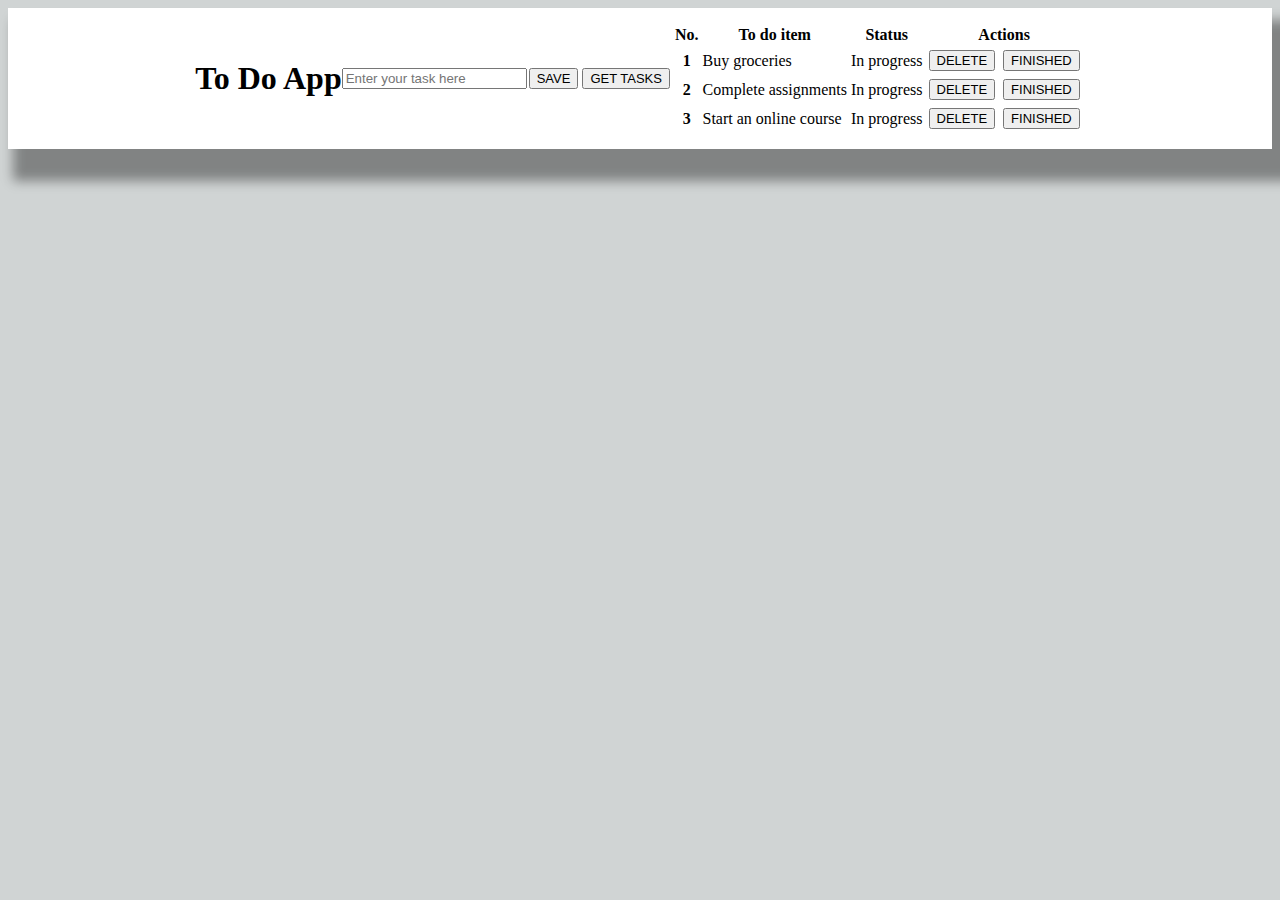
<file: index.html>
<!doctype html>
<html lang="en">

<head>
    <meta charset="utf-8">
    <meta name="viewport" content="width=device-width, initial-scale=1">
    <title>Bootstrap demo</title>
    <link href="https://cdn.jsdelivr.net/npm/bootstrap@5.3.2/dist/css/bootstrap.min.css" rel="stylesheet"
        integrity="sha384-T3c6CoIi6uLrA9TneNEoa7RxnatzjcDSCmG1MXxSR1GAsXEV/Dwwykc2MPK8M2HN" crossorigin="anonymous">
</head>
<style>
    body {
        background-color: rgb(208, 212, 212);
    }

    div {


        display: flex;
        justify-content: center;
        align-items: center;

    }

    .container {
        background-color: white;
        padding: 15px;
        -moz-animation-name: 15px 22px 11px 10px rgba(0, 0, 0, 0.38);
        -moz-box-shadow: 15px 22px 11px 10px rgba(0, 0, 0, 0.38);
        box-shadow: 15px 22px 11px 10px rgba(0, 0, 0, 0.38);
    }

    .btn{
        font-size: 13px;
        margin: 2px;
    }

</style>

<body>


    <div class="container mt-5 col d-flex justify-content-center align-items-center ">
        <div class="row">


            <h1 class="text-center p-3">To Do App</h1>

 
            <div class="row g-3 align-items-center">
                <div class="col-auto">
                  <input type="password" id="inputPassword6" class="form-control" aria-describedby="passwordHelpInline" placeholder="Enter your task here">
                </div>
                <div class="col-auto ">
                  <button type="button" class="btn btn-primary">SAVE</button>
                  <button type="button" class="btn btn-warning">GET TASKS</button>
                </div>
                
              </div>
              


            <div class="justify-content-center">

                <div class="todo p-3">


                    <table class="table table-hover">
                        <thead>
                            <tr>
                                <th scope="col">No.</th>
                                <th scope="col">To do item</th>
                                <th scope="col">Status</th>
                                <th scope="col">Actions</th>

                            </tr>
                        </thead>
                        <tbody>
                            <tr>
                                <th scope="row">1</th>
                                <td onclick="location.href= '';">Buy groceries</td>
                                <td>In progress</td>
                                <td><button type="button" class="btn btn-danger">DELETE</button>
                                    <button type="button" class="btn btn-success">FINISHED</button>
                                </td>

                            </tr>
                            <tr>
                                <th scope="row">2</th>
                                <td onclick="location.href='expository.html';">Complete assignments</td>
                                <td>In progress</td>
                                <td><button type="button" class="btn btn-danger">DELETE</button>
                                    <button type="button" class="btn btn-success">FINISHED</button>
                                </td>

                            </tr>
                            <tr>
                                <th scope="row">3</th>
                                <td onclick="location.href='narrative.html';">Start an online course</td>
                                <td>In progress</td>
                                <td><button type="button" class="btn btn-danger">DELETE</button>
                                    <button type="button" class="btn btn-success">FINISHED</button>
                                </td>

                            </tr>

                        </tbody>
                    </table>

                </div>



            </div>
        </div>


        <script src="https://cdn.jsdelivr.net/npm/bootstrap@5.3.2/dist/js/bootstrap.bundle.min.js"
            integrity="sha384-C6RzsynM9kWDrMNeT87bh95OGNyZPhcTNXj1NW7RuBCsyN/o0jlpcV8Qyq46cDfL"
            crossorigin="anonymous"></script>
</body>

</html>
</file>
